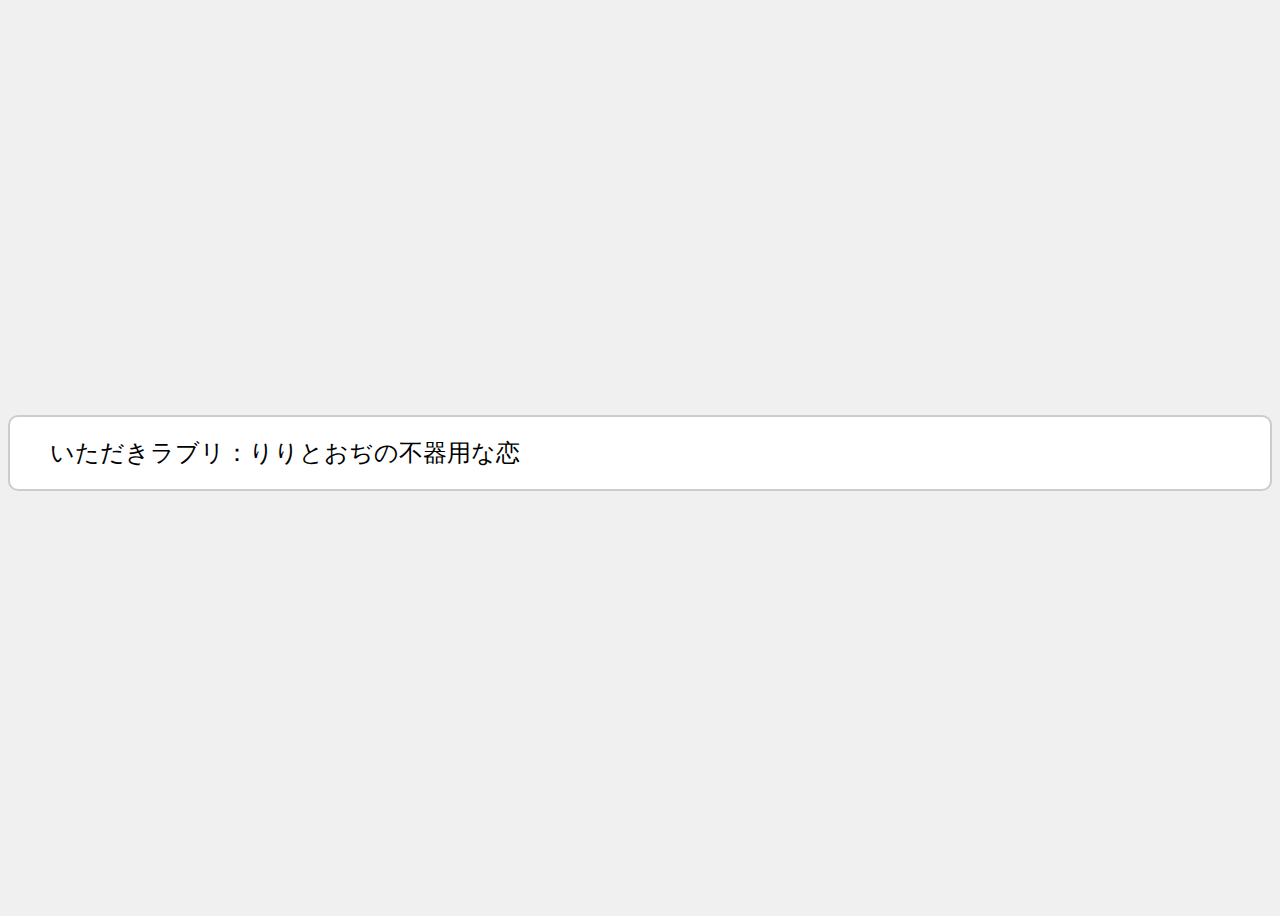
<file: index.html>
<!DOCTYPE html>
<html lang="ja">
<head>
    <meta charset="UTF-8">
    <meta name="viewport" content="width=device-width, initial-scale=1.0">
    <title>いただきラブリ：りりとおぢの不器用な恋</title>
    <link rel="stylesheet" href="style.css">
</head>
<body>
    <div id="start-container">
        <button id="start-button" class="choice-button">いただきラブリ：りりとおぢの不器用な恋</button>
    </div>
    <div id="game-container" style="display: none;">
        <div id="character-container">
            <img id="character-image" src="a7e36bc2a222cf062a1dc3bf5c05b4ddfa50b12d.png" alt="りり">
        </div>
        <div id="text-container">
            <p id="dialogue"></p>
        </div>
        <div id="choices-container">
            <!-- 選択肢はここに動的に追加されます -->
        </div>
    </div>
    <audio id="bgm" src="extracted_audio_trimmed.mp3" loop></audio>
    <script src="script.js"></script>
</body>
</html>
</file>
<file: style.css>
body {
    font-family: sans-serif;
    display: flex;
    justify-content: center;
    align-items: center;
    height: 100vh;
    background-color: #f0f0f0;
}

#start-container {
    display: flex;
    justify-content: center;
    align-items: center;
    height: 100vh;
    width: 100%;
}

#start-button {
    padding: 20px 40px;
    font-size: 24px;
    border: 2px solid #ccc;
    border-radius: 10px;
    background-color: #fff;
    cursor: pointer;
}

#start-button:hover {
    background-color: #e0e0e0;
}

#game-container {
    width: 800px;
    max-width: 100%;
    border: 1px solid #ccc;
    border-radius: 10px;
    overflow: hidden;
}

#character-container {
    text-align: center;
    padding: 20px;
    background-color: #fff;
}

#character-image {
    max-width: 100%;
    height: 400px;
    object-fit: cover;
}

#text-container {
    padding: 20px;
    background-color: #fff;
    border-top: 1px solid #ccc;
}

#choices-container {
    padding: 20px;
    background-color: #f9f9f9;
    border-top: 1px solid #ccc;
}

.choice-button {
    display: block;
    width: 100%;
    padding: 15px;
    margin-bottom: 10px;
    border: 1px solid #ccc;
    border-radius: 5px;
    background-color: #fff;
    cursor: pointer;
    text-align: left;
}

.choice-button:hover {
    background-color: #e0e0e0;
}
</file>
